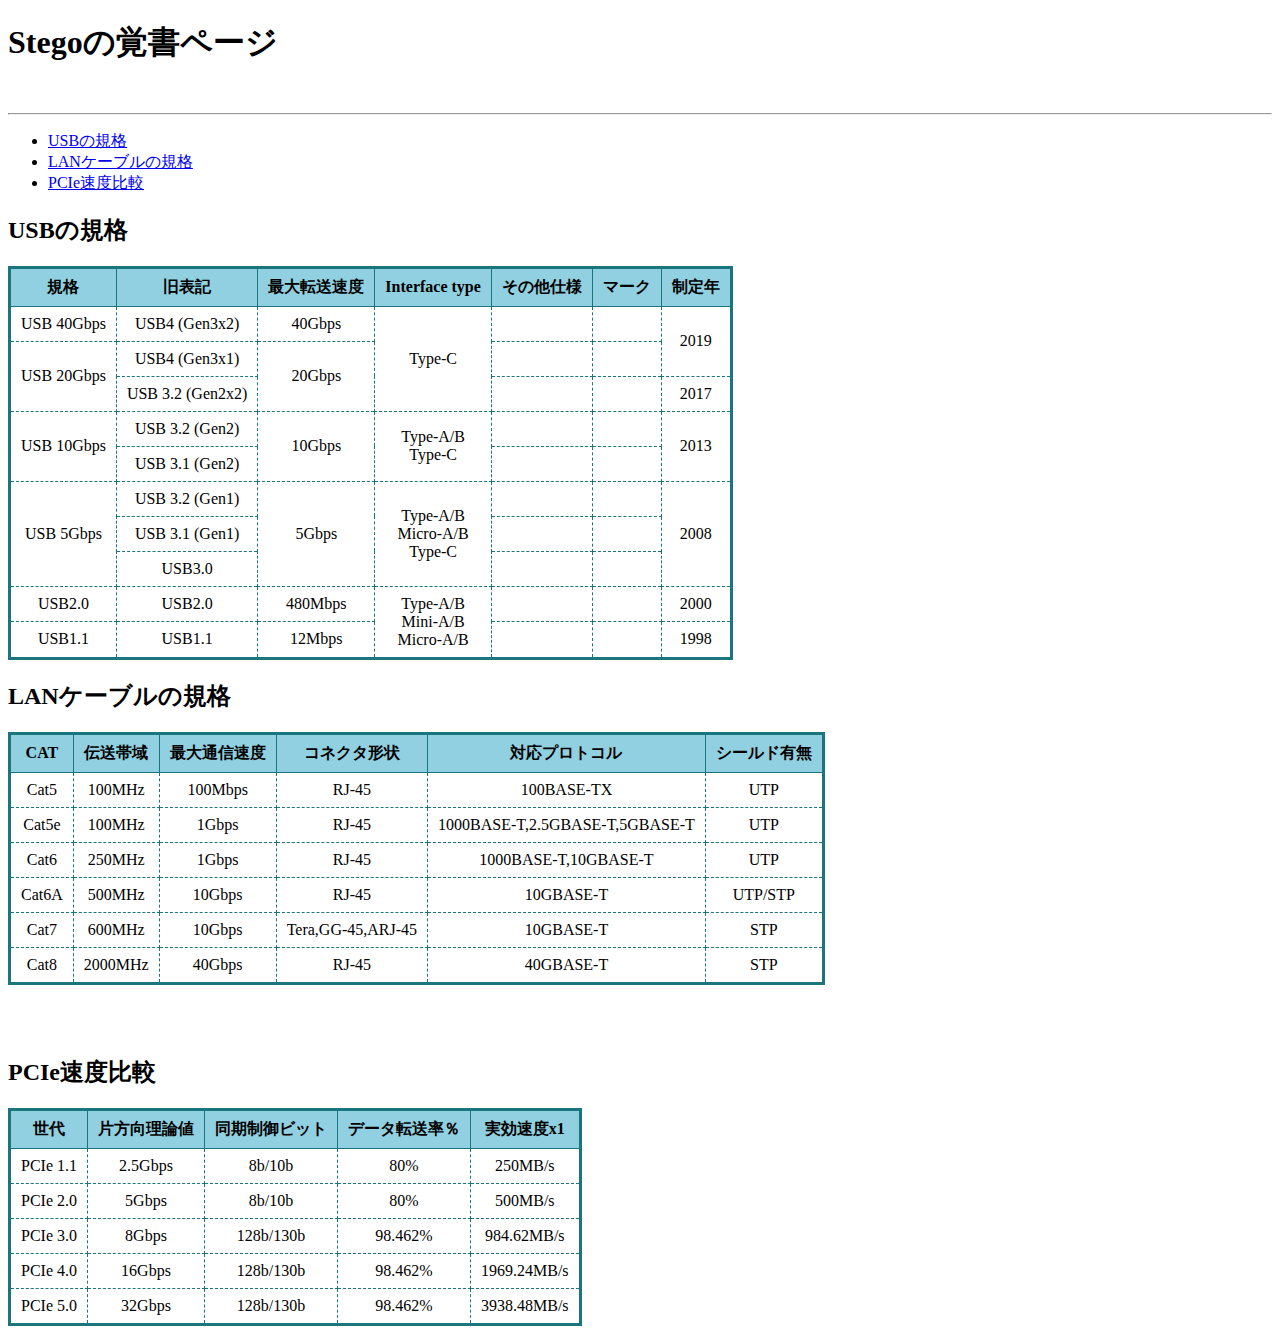
<file: index.html>
<!DOCTYPE html>
<html lang="ja">
  <head>
    <meta charset="UTF-8" />
    <meta name="viewport" content="width=device-width,initial-scale=1.0" />
    <link href="style.css" rel="stylesheet">
    <title>Stego's Page</title>
  </head>
  <body>
    <h1>Stegoの覚書ページ</h1>
    <br />
    <hr />
    <nav class="menu">
      <ul>
        <li><a href="#01">USBの規格</a></li>
        <li><a href="#02">LANケーブルの規格</a></li>
        <li><a href="#03">PCIe速度比較</a></li>
      </ul>
    </nav>
    <p>
      <h2 id="01">USBの規格</h2>
      <table  class="c-table">
        <tr>
            <th>規格</th>
            <th>旧表記</th>
            <th>最大転送速度</th>
            <th>Interface type</th>
            <th>その他仕様</th>
            <th>マーク</th>
            <th>制定年</th>
        </tr>
        <tr>
            <td>USB 40Gbps</td>
            <td>USB4 (Gen3x2)</td>
            <td>40Gbps</td>
            <td rowspan="3">Type-C</td>
            <td></td>
            <td></td>
            <td  rowspan="2">2019</td>
        </tr>
        <tr>
          <td rowspan="2">USB 20Gbps</td>
          <td>USB4 (Gen3x1)</td>
          <td rowspan="2">20Gbps</td>
          <td></td>
          <td></td>
      </tr>
      <tr>
        <td>USB 3.2 (Gen2x2)</td>
        <td></td>
        <td></td>
        <td>2017</td>
      </tr>
      <tr>
        <td rowspan="2">USB 10Gbps</td>
        <td>USB 3.2 (Gen2)</td>
        <td rowspan="2">10Gbps</td>
        <td rowspan="2">Type-A/B<br>Type-C</td>
        <td></td>
        <td></td>
        <td  rowspan="2">2013</td>
      </tr>
      <tr>
        <td>USB 3.1 (Gen2)</td>
        <td></td>
        <td></td>
      </tr>
      <tr>
        <td rowspan="3">USB 5Gbps</td>
        <td>USB 3.2 (Gen1)</td>
        <td rowspan="3">5Gbps</td>
        <td rowspan="3">Type-A/B<br>Micro-A/B<br>Type-C</td>
        <td></td>
        <td></td>
        <td  rowspan="3">2008</td>
      </tr>
      <tr>
        <td>USB 3.1 (Gen1)</td>
        <td></td>
        <td></td>
      </tr>
      <tr>
        <td>USB3.0</td>
        <td></td>
        <td></td>
      </tr>
      <tr>
        <td>USB2.0</td>
        <td>USB2.0</td>
        <td>480Mbps</td>
        <td rowspan="2">Type-A/B<br>Mini-A/B<br>Micro-A/B</td>
        <td></td>
        <td></td>
        <td>2000</td>
      </tr>
      <tr>
        <td>USB1.1</td>
        <td>USB1.1</td>
        <td>12Mbps</td>
        <td></td>
        <td></td>
        <td>1998</td>
      </tr>
      </table>
      </p>
      
    <p>
    <h2 id="02">LANケーブルの規格</h2>
    <table  class="c-table">
      <tr>
          <th>CAT</th>
          <th>伝送帯域</th>
          <th>最大通信速度</th>
          <th>コネクタ形状</th>
          <th>対応プロトコル</th>
          <th>シールド有無</th>
      </tr>
      <tr>
          <td>Cat5</td>
          <td>100MHz</td>
          <td>100Mbps</td>
          <td>RJ-45</td>
          <td>100BASE-TX</td>
          <td>UTP</td>
      </tr>
      <tr>
        <td>Cat5e</td>
        <td>100MHz</td>
        <td>1Gbps</td>
        <td>RJ-45</td>
        <td>1000BASE-T,2.5GBASE-T,5GBASE-T</td>
        <td>UTP</td>
      </tr>
      <tr>
        <td>Cat6</td>
        <td>250MHz</td>
        <td>1Gbps</td>
        <td>RJ-45</td>
        <td>1000BASE-T,10GBASE-T</td>
        <td>UTP</td>
      </tr>
      <tr> 
        <td>Cat6A</td>
        <td>500MHz</td>
        <td>10Gbps</td>
        <td>RJ-45</td>
        <td>10GBASE-T</td>
        <td>UTP/STP</td>
      </tr>
      <tr>
        <td>Cat7</td>
        <td>600MHz</td>
        <td>10Gbps</td>
        <td>Tera,GG-45,ARJ-45</td>
        <td>10GBASE-T</td>
        <td>STP</td>
      </tr>
      <tr>
        <td>Cat8</td>
        <td>2000MHz</td>
        <td>40Gbps</td>
        <td>RJ-45</td>
        <td>40GBASE-T</td>
        <td>STP</td>
      </tr>
    </table>
    </p>
    <br />
    <br/>
    <p>
      <h2 id="03">PCIe速度比較</h2>
      <table  class="c-table">
        <tr>
            <th>世代</th>
            <th>片方向理論値</th>
            <th>同期制御ビット</th>
            <th>データ転送率％</th>
            <th>実効速度x1</th>

        </tr>
        <tr>
            <td>PCIe 1.1</td>
            <td>2.5Gbps</td>
            <td>8b/10b</td>
            <td>80%</td>
            <td>250MB/s</td>
        </tr>
        <tr>
          <td>PCIe 2.0</td>
          <td>5Gbps</td>
          <td>8b/10b</td>
          <td>80%</td>
          <td>500MB/s</td>
        </tr>
        <tr>
          <td>PCIe 3.0</td>
          <td>8Gbps</td>
          <td>128b/130b</td>
          <td>98.462%</td>
          <td>984.62MB/s</td>
        </tr>
        <tr>
          <td>PCIe 4.0</td>
          <td>16Gbps</td>
          <td>128b/130b</td>
          <td>98.462%</td>
          <td>1969.24MB/s</td>
        </tr>
        <tr>
          <td>PCIe 5.0</td>
          <td>32Gbps</td>
          <td>128b/130b</td>
          <td>98.462%</td>
          <td>3938.48MB/s</td>
        </tr>
    
    
    
        <!--  横に結合する  -->
        <!--
        <tr>
            <td  colspan="2">表コンテンツ横2行</td>
            <td>表コンテンツ2</td>
        </tr>
        -->
    
        <!--  縦に結合する  -->
        <!--
        <tr>
            <td  rowspan="2">表コンテンツ縦2行</td>
            <td>表コンテンツ2</td>
            <td>表コンテンツ3</td>
        </tr>
        <tr>
            <td>表コンテンツ4</td>
            <td>表コンテンツ5</td>
        </tr>
        -->
    </table>


    </p>
    
    


  </body>
</html>
</file>
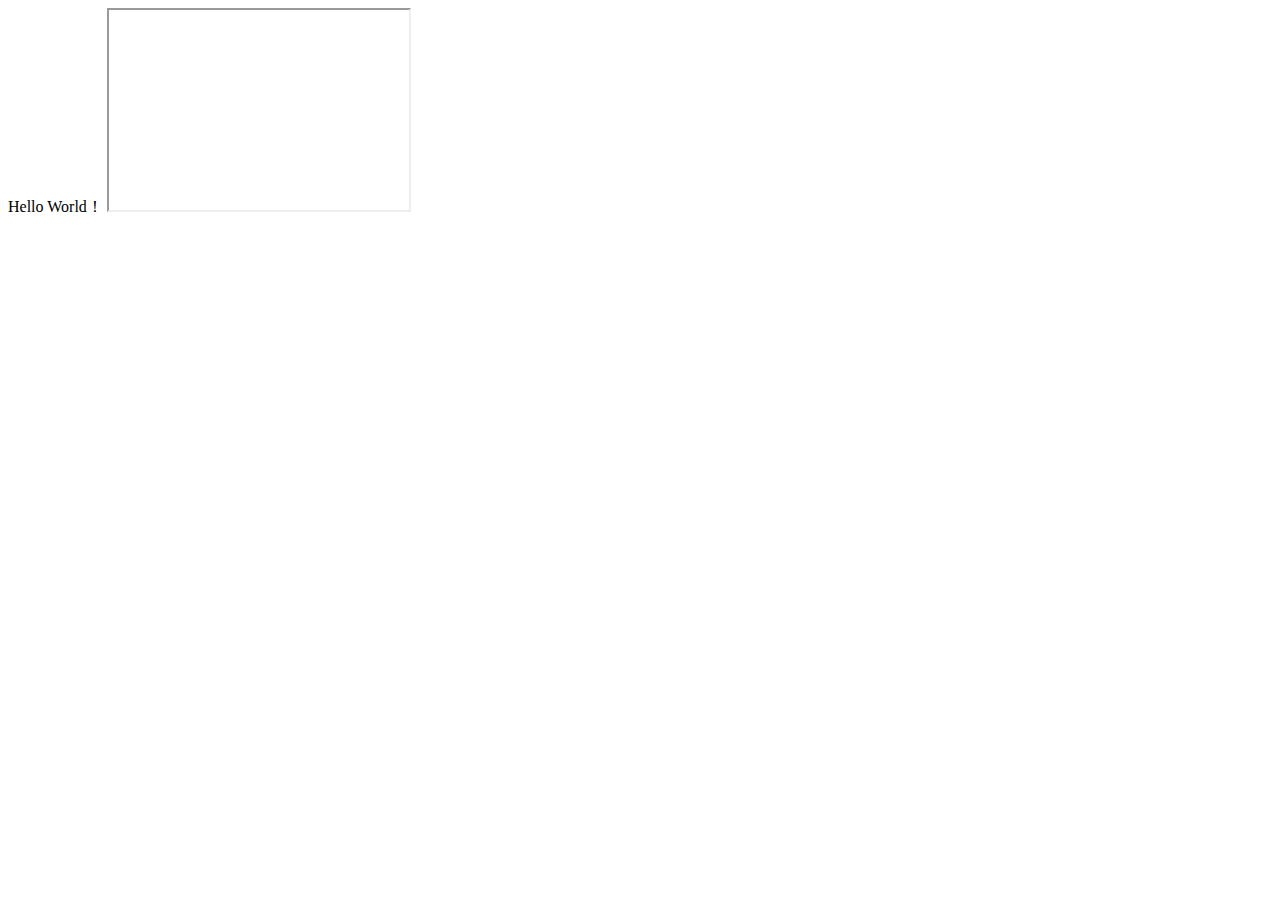
<file: iframe test.html>
<!DOCTYPE html>
<html lang="ja">
  <head>
    <meta
      charset="utf-8"
      <meta
      name="viewport"
      content="width=device-width,initial-scale=1.0"
    />
    <link href="style.css" rel="stylesheet" />
    <title>Stego's Page</title>
  </head>

  <body>
    Hello World！
    <iframe
      id="inlineFrameExample"
      title="Inline Frame Example"
      width="300"
      height="200"
      src="https://www.openstreetmap.org/export/embed.html?bbox=-0.004017949104309083%2C51.47612752641776%2C0.00030577182769775396%2C51.478569861898606&layer=mapnik"
    >
    </iframe>
  </body>
</html>
</file>
<file: style.css>
/*  table  layout  template  */

.c-table {
  border-collapse: collapse;
  border: solid 3px #1b757c;
}
.c-table th,
.c-table td {
  padding: 8px 10px;
}
.c-table th {
  border: solid 1px #1b757c;
  background-color: #90d0e0;
}
.c-table td {
  border: dashed 1px #1b757c;
}
.c-table td {
  text-align: center;
}

/* iframe layout */
iframe [
  border: 1px solid black;
  width: 100%;
  ]
</file>
